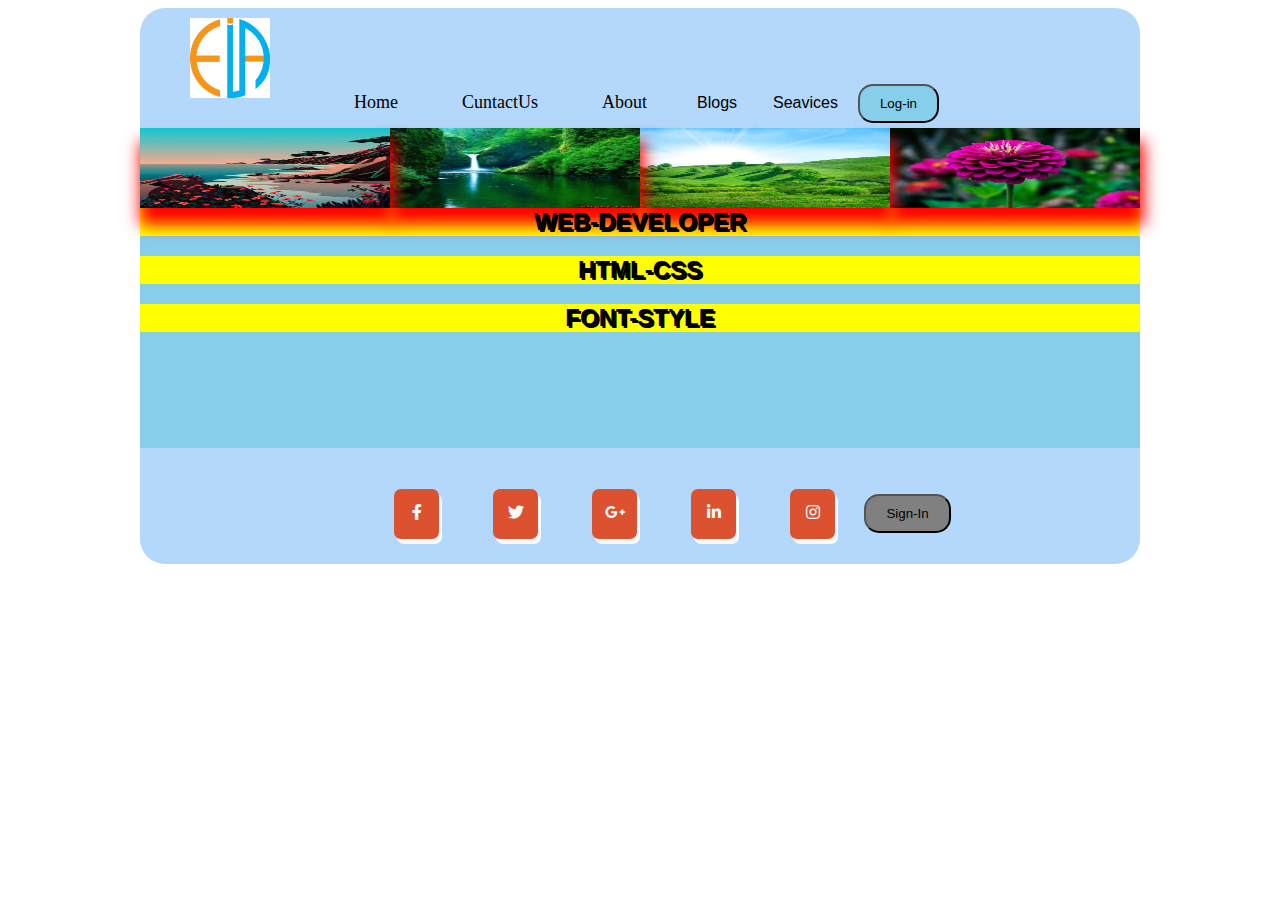
<file: index.html>
<!DOCTYPE html>
<html>
<head>
	<meta charset="utf-8">
	<meta http-equiv="X-UA-Compatible" content="IE=edge">
	<title></title>
	<link rel="stylesheet" href="css/all.min.css">
	<link rel="stylesheet" href="css/fontawesome.min.css">
	<link rel="stylesheet" href="style.css">
</head>
<body>
	<div class="total">
		<!--------dopdown start---------->
		<div class="nav"> 
			<a href=""><img src="img/excel.png" alt=""></a>
			<a href="">Home</a>
			<a href="contacts.html">CuntactUs</a>
			<a href="about.html">About</a>
	
  <div class="dropdown">
  <button class="dropbtn">Blogs</button>
  <div class="dropdown-content">
            <a href="#">Email:sasddd@gmail.com</a>
            <a href="#">Phone:01557777744 </a>
            <a href="#">Facebook </a>
  </div>          
  </div>
  <div class="dropdown">
  <button class="dropbtn">Seavices</button>
  <div class="dropdown-content">
            <a href="#">Education</a>
            <a href="#">Department</a>
            <a href="#">Passing</a>
  </div> 
  </div> <!--------dopdown end---------->
  <button class="btns"> Log-in</button> <!-------main content start----->       
  </div>
  <div class="imgs"> <!-------------div image setup---------------->
			<img class="a"src="img/1.jpeg" alt="">
			<img class="b" src="img/3.jpg" alt="">
			<img class="c"src="img/6.jpg" alt="">
			<img class="d"src="img/7.jpg" alt="">
		</div>
		<div class="content">
			<h2>WEB-DEVELOPER </h2>
			<h2>HTML-CSS</h2>
			<h2 class="font">FONT-STYLE</h2>
			
		</div>
		<div class="footer"> <!----------footer start----------->
			<ul>
				<li><a href="" title="facebook"><i class="fab fa-facebook-f"></i></a></li>
				<li><a href=""title="twitter"><i class="fab fa-twitter"></i></a></li>
				<li><a href=""title="google"><i class="fab fa-google-plus-g"></i></a></li>
				<li><a href=""title="linkedin"><i class="fab fa-linkedin-in"></i></a></li>
				<li><a href=""title="instagram"><i class="fab fa-instagram"></i></a></li>
				
				<li><button class="btns"> Sign-In</button></li>  
				
			</ul>
		</div>  <!----------footer end----------->
	</div>
	
</body>
</html>
</file>
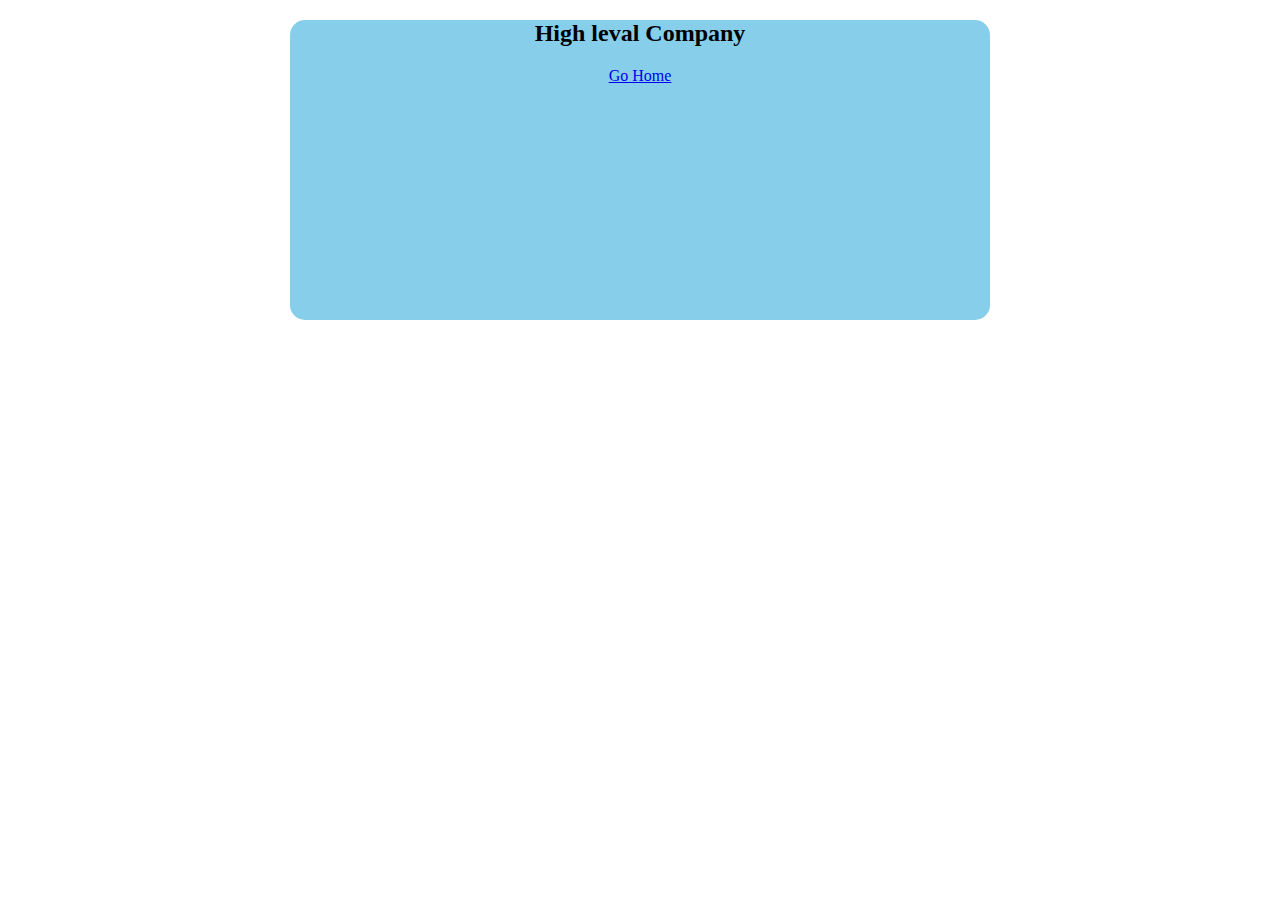
<file: about.html>
<!DOCTYPE html>
<html>
<head>
	<meta charset="utf-8">
	<meta http-equiv="X-UA-Compatible" content="IE=edge">
	<title></title>
	<link rel="stylesheet" href="about.css">
</head>
<body>
	<div class="about">
	<h2> High leval Company</h2>
	<a href="index.html">Go Home</a>
	</div>
</body>
</html>
</file>
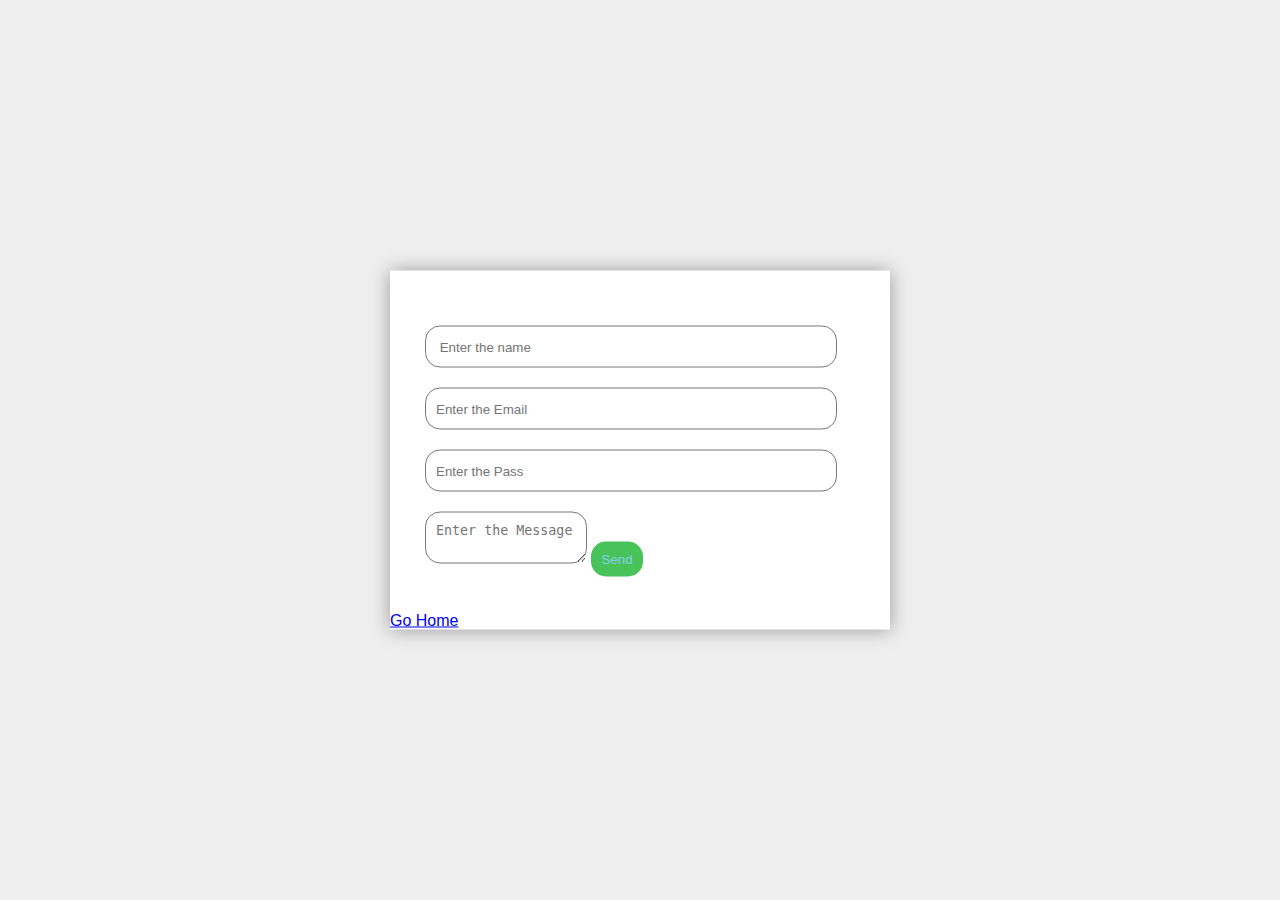
<file: contacts.html>
<!DOCTYPE html>
<html>
<head>
	<meta charset="utf-8">
	<meta http-equiv="X-UA-Compatible" content="IE=edge">
	<title></title>
	<link rel="stylesheet" href="contact.css">
</head>
<body>
	<div class="contact-box">
		<form >
			<input type="text" class="input-field" placeholder=" Enter the name">
			<input type="email" class="input-field" placeholder="Enter the Email">
			<input type="passward"class="input-field" placeholder="Enter the Pass">
			<textarea type="text"class="input-field text" placeholder="Enter the Message"></textarea>
            <button type="button" class="btn">Send</button>
		</form>
		<a href="index.html">Go Home</a>
	</div>
</body>
</html>
</file>
<file: style.css>
.total{
	width: 1000px;
	margin: 0 auto;
	border-radius: 25px;
	background-color:#B3D8FC;
} /*-------------dopdown css start---------*/
.dropbtn {
  background-color:#B3D8FC;
  color: black;
  padding: 16px;
  font-size: 16px;
  border: none;
  cursor: pointer;
}

.dropdown {
  position: relative;
  display: inline-block;
}

.dropdown-content {
  display: none;
  position: absolute;
  background-color: #f9f9f9;
  min-width: 160px;
  box-shadow: 0px 8px 16px 0px rgba(0,0,0,0.2);

}

.dropdown-content a {
  color: black;
  padding: 12px 16px;
  text-decoration: none;
  display: block;
}

.dropdown-content a:hover {background-color: gray}

.dropdown:hover .dropdown-content {
  display: block;
}

.dropdown:hover .dropbtn {
  background-color: yellow;
}
.nav a{
 padding: 20px 30px;
 color: black;
 font-size: 18px;
 text-decoration: none;
}
.nav a img{
	padding: 10px 20px;
	width: 80px;
}
.nav .btns{
	background: skyblue;
	padding: 10px 20px;
	border-radius: 15px;
}
.nav .btns:hover{
color: red;
}
/*-------------dopdown css end---------*/
/*--------------img shadow start-------------------*/
.imgs img{
    float:right;
	width:250px;
	height:80px;
	box-shadow: 2px 15px 15px 2px red;

}
/*--------------img shadow end-------------------*/
/*--------------content section start-------------------*/
.content{
	width: 1000px;
	height: 300px;
	text-align: center;
	background: skyblue ;
	text-shadow: 2px 2px;
}
.content h2:hover{
    background: green;
}
.content h2{
    padding: 0px 20px;

}
.content h2,font:hover{
	background-color: yellow;
	font-family: arial;
}
/*--------------content section end-------------------*/
/*------------- footer start--------*/
.footer ul{
text-align: center;
list-style: none;
}
.footer ul li{
	display:inline-block;
	margin: 0px 0px;
}
.footer ul li a{
	width: 45px;
	height: 35px;
	background: #DC5130;
	display: block;
	padding-top: 15px;
	color: #fafafa;
	border-radius: 7px;
	margin: 25px;
	box-shadow: 3px 5px;
	transition: 1s;
}
.footer ul li a:hover{
background: darkcyan;
}
.footer ul li button{
	background: gray;
	padding: 10px 20px;
	border-radius: 15px;
}
/*------------- footer end--------*/
</file>
<file: about.css>
.about{
	margin: 0 auto;
	width: 700px;
	height: 300px;
	background-color: skyblue;
	text-align: center;
	border-radius: 15px;
}
</file>
<file: contact.css>
*{
	padding: 0;
	margin: 0;
}
body{
	background-color: #efefef;
	font-family: sans-serif;
}
.contact-box{
	width: 500px;
	background-color: #fff;
	box-shadow: 0 0 18px 0 #999;
	top: 50%;
	left: 50%;
	transform: translate(-50%, -50%);
	position: absolute;
}
form{
	margin: 35px;
}
.input-field{
	width: 400px;
	height: 40px;
	margin-top: 20px;
	padding-left: 10px;
	padding-right: : 10px;
	border: 1px solid #777;
	border-radius: 15px;
	outline: none;
}
.text{
	width: 150px;
	padding-top: 10px;
}
.btn{
	border-radius: 15px;
	padding: 10px;
	margin-top: 18px;
	cursor: pointer;
	color: skyblue;
	background-color:#47c35a;
	border: none; 
}
</file>
